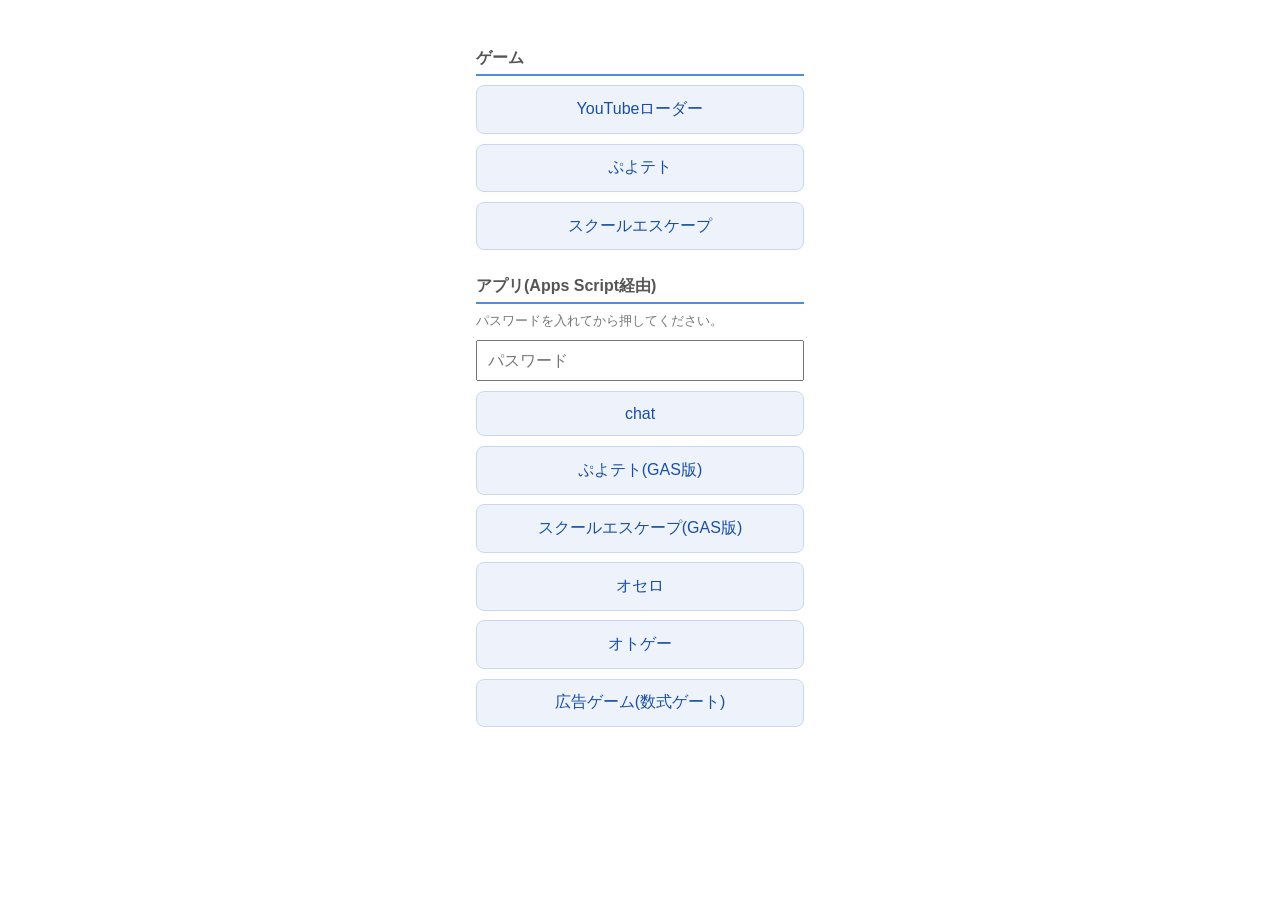
<file: index.html>
<!DOCTYPE html>
<html lang="ja">
<head>
<meta charset="UTF-8">
<meta name="viewport" content="width=device-width, initial-scale=1.0">
<title>haruto42</title>
<style>
	* {
		box-sizing: border-box;
	}

	body {
		font-family: sans-serif;
		max-width: 360px;
		margin: 0 auto;
		padding: 2rem 1rem;
		display: flex;
		flex-direction: column;
		gap: 0.6rem;
	}

	h2 {
		font-size: 1rem;
		margin: 1rem 0 0;
		color: #555;
		border-bottom: 2px solid #4a90d9;
		padding-bottom: 0.3rem;
	}

	a.link,
	button {
		display: block;
		font-size: 1rem;
		padding: 0.8rem;
		text-align: center;
		text-decoration: none;
		color: #1a4fa0;
		background: #eef3fb;
		border: 1px solid #c9d8ee;
		border-radius: 8px;
	}

	input {
		font-size: 1rem;
		padding: 0.6rem;
	}

	.note {
		font-size: 0.8rem;
		color: #777;
		margin: 0;
	}

	#out {
		margin-top: 0.5rem;
	}
</style>
</head>
<body>
<h2>ゲーム</h2>
<a class="link" href="/youtube/">YouTubeローダー</a>
<a class="link" href="https://puyoteto.pages.dev">ぷよテト</a>
<a class="link" href="https://yamada-escape.pages.dev">スクールエスケープ</a>

<h2>アプリ(Apps Script経由)</h2>
<p class="note">パスワードを入れてから押してください。</p>
<input id="password" type="password" placeholder="パスワード">
<button data-app="chat">chat</button>
<button data-app="puyotetris">ぷよテト(GAS版)</button>
<button data-app="schoolEscape">スクールエスケープ(GAS版)</button>
<button data-app="othello">オセロ</button>
<button data-app="rhythmGame">オトゲー</button>
<button data-app="gateCrowd">広告ゲーム(数式ゲート)</button>
<div id="out"></div>

<script>
(function () {
	var ENDPOINT = "https://script.google.com/macros/s/AKfycbwL6u_n6E8waepb5sXQ-bT5E0qLkoaOv5sfpoQBURPDX7DaocyfcfN4vJ2HavEqFXbE/exec";

	function copyText(text) {
		if (navigator.clipboard && navigator.clipboard.writeText) {
			navigator.clipboard.writeText(text);
			return;
		}
		var ta = document.createElement("textarea");
		ta.value = text;
		document.body.appendChild(ta);
		ta.select();
		try {
			document.execCommand("copy");
		} catch (e) {}
		document.body.removeChild(ta);
	}

	function loadApp(app) {
		document.getElementById("out").textContent = app + " を読み込み中…";

		fetch(ENDPOINT, {
			method: "POST",
			headers: { "Content-Type": "text/plain" },
			body: JSON.stringify({
				action: "getApp",
				app: app,
				password: document.getElementById("password").value,
			}),
		})
			.then((r) => r.json())
			.then((d) => {
				if (d.type !== "app-ok") {
					document.getElementById("out").textContent = "エラー: " + JSON.stringify(d);
					return;
				}

				var b = d.data.replace(/^data:.*;base64,/, "");

				try {
					var u = decodeURIComponent(
						atob(b)
							.split("")
							.map((c) => "%" + ("00" + c.charCodeAt(0).toString(16)).slice(-2))
							.join("")
					);
					document.open();
					document.write(u);
					document.close();
				} catch (e) {
					document.getElementById("out").innerHTML = "<button id=cp>コピー</button>";
					document.getElementById("cp").addEventListener("click", () => {
						copyText("data:text/html;base64," + b);
					});
				}
			})
			.catch((err) => {
				document.getElementById("out").textContent = "通信エラー: " + err;
			});
	}

	document.querySelectorAll("button[data-app]").forEach((btn) => {
		btn.addEventListener("click", () => loadApp(btn.dataset.app));
	});
})();
</script>
</body>
</html>
</file>
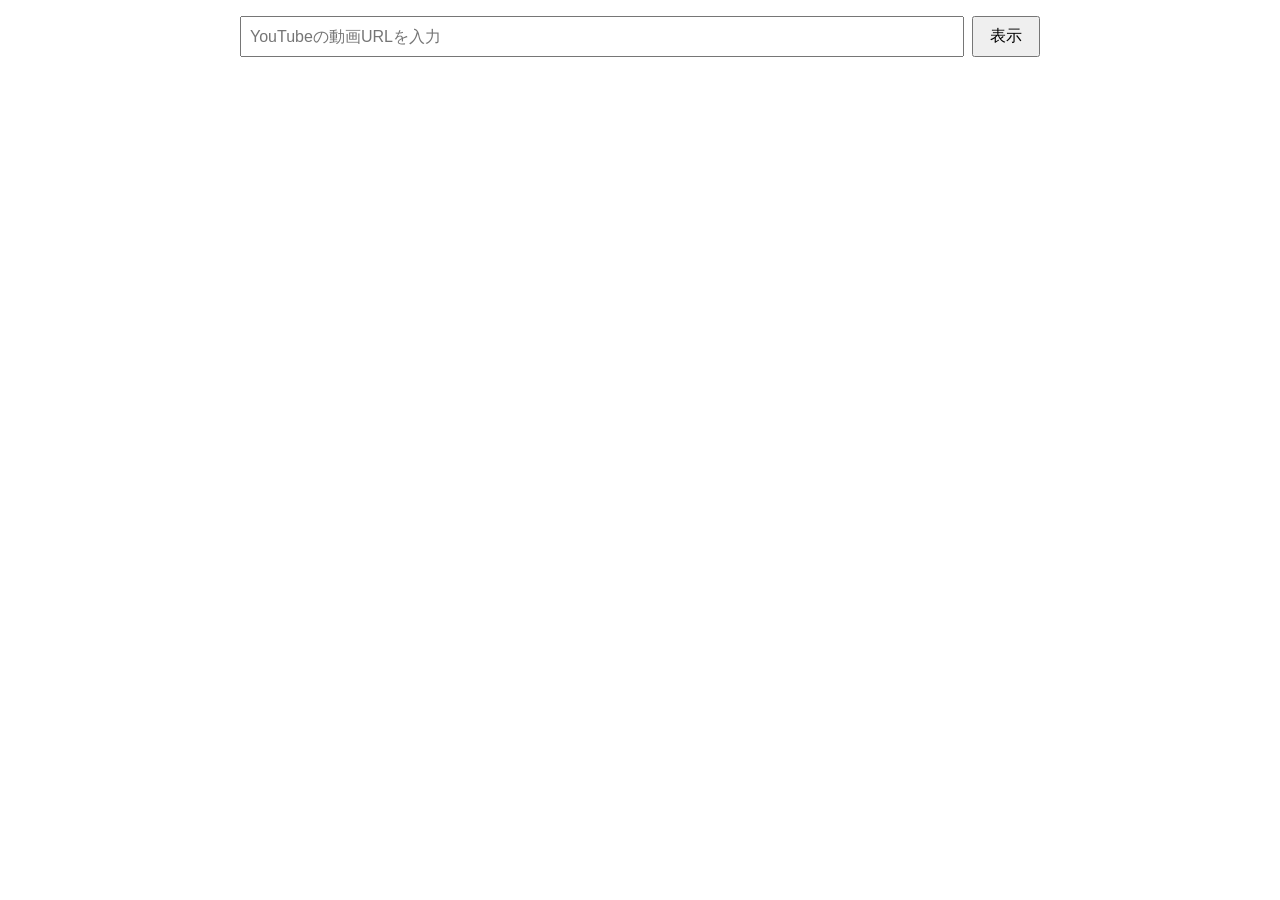
<file: youtube/index.html>
<!DOCTYPE html>
<html lang="ja">
<head>
<meta charset="UTF-8">
<meta name="viewport" content="width=device-width, initial-scale=1.0">
<title>youtubeローダー</title>
<style>
	body {
		font-family: sans-serif;
		max-width: 800px;
		margin: 0 auto;
		padding: 1rem;
	}

	.form {
		display: flex;
		gap: 0.5rem;
	}

	input {
		flex: 1;
		min-width: 0;
		padding: 0.5rem;
		font-size: 1rem;
	}

	button {
		padding: 0.5rem 1rem;
		font-size: 1rem;
	}

	#msg {
		min-height: 1.4rem;
		margin: 0.5rem 0;
		font-size: 0.9rem;
		color: #c0392b;
	}

	.frame {
		position: relative;
		width: 100%;
		aspect-ratio: 16 / 9;
		background: #000;
	}

	.frame iframe {
		position: absolute;
		inset: 0;
		width: 100%;
		height: 100%;
		border: 0;
	}
</style>
</head>
<body>
<div class="form">
	<input id="url" type="text" placeholder="YouTubeの動画URLを入力">
	<button id="load">表示</button>
</div>
<div id="msg"></div>
<div id="player"></div>

<script>
(function () {
	var input = document.getElementById("url");
	var msg = document.getElementById("msg");
	var player = document.getElementById("player");

	// 動画ID(11文字)と開始秒を、いろいろな形式のURLから取り出す
	function parse(text) {
		var url;
		try {
			url = new URL(text.trim());
		} catch (e) {
			return null;
		}

		var host = url.hostname.replace(/^(www|m|music)\./, "");
		var id = null;

		if (host === "youtu.be") {
			id = url.pathname.slice(1).split("/")[0];
		} else if (host === "youtube.com" || host === "youtube-nocookie.com") {
			if (url.pathname === "/watch") {
				id = url.searchParams.get("v");
			} else {
				var m = url.pathname.match(/^\/(?:embed|shorts|live|v)\/([^/?]+)/);
				id = m && m[1];
			}
		}

		if (!id || !/^[\w-]{11}$/.test(id)) {
			return null;
		}

		// t=90, t=1m30s, start=90 の形式に対応
		var raw = url.searchParams.get("t") || url.searchParams.get("start") || "";
		var start = 0;
		var tm = raw.match(/^(?:(\d+)h)?(?:(\d+)m)?(?:(\d+)s?)?$/);
		if (tm) {
			start = Number(tm[1] || 0) * 3600 + Number(tm[2] || 0) * 60 + Number(tm[3] || 0);
		}

		return { id: id, start: start };
	}

	function load() {
		var info = parse(input.value);
		if (!info) {
			msg.textContent = "YouTubeの動画URLとして読み取れませんでした。";
			return;
		}
		msg.textContent = "";

		var src = "https://www.youtube-nocookie.com/embed/" + info.id + "?rel=0";
		if (info.start > 0) {
			src += "&start=" + info.start;
		}

		var frame = document.createElement("div");
		frame.className = "frame";
		var iframe = document.createElement("iframe");
		iframe.src = src;
		iframe.title = "YouTube video player";
		iframe.allow = "accelerometer; autoplay; clipboard-write; encrypted-media; gyroscope; picture-in-picture; fullscreen";
		iframe.allowFullscreen = true;
		frame.appendChild(iframe);

		player.innerHTML = "";
		player.appendChild(frame);
	}

	document.getElementById("load").addEventListener("click", load);
	input.addEventListener("keydown", function (e) {
		if (e.key === "Enter") load();
	});
})();
</script>
</body>
</html>
</file>
